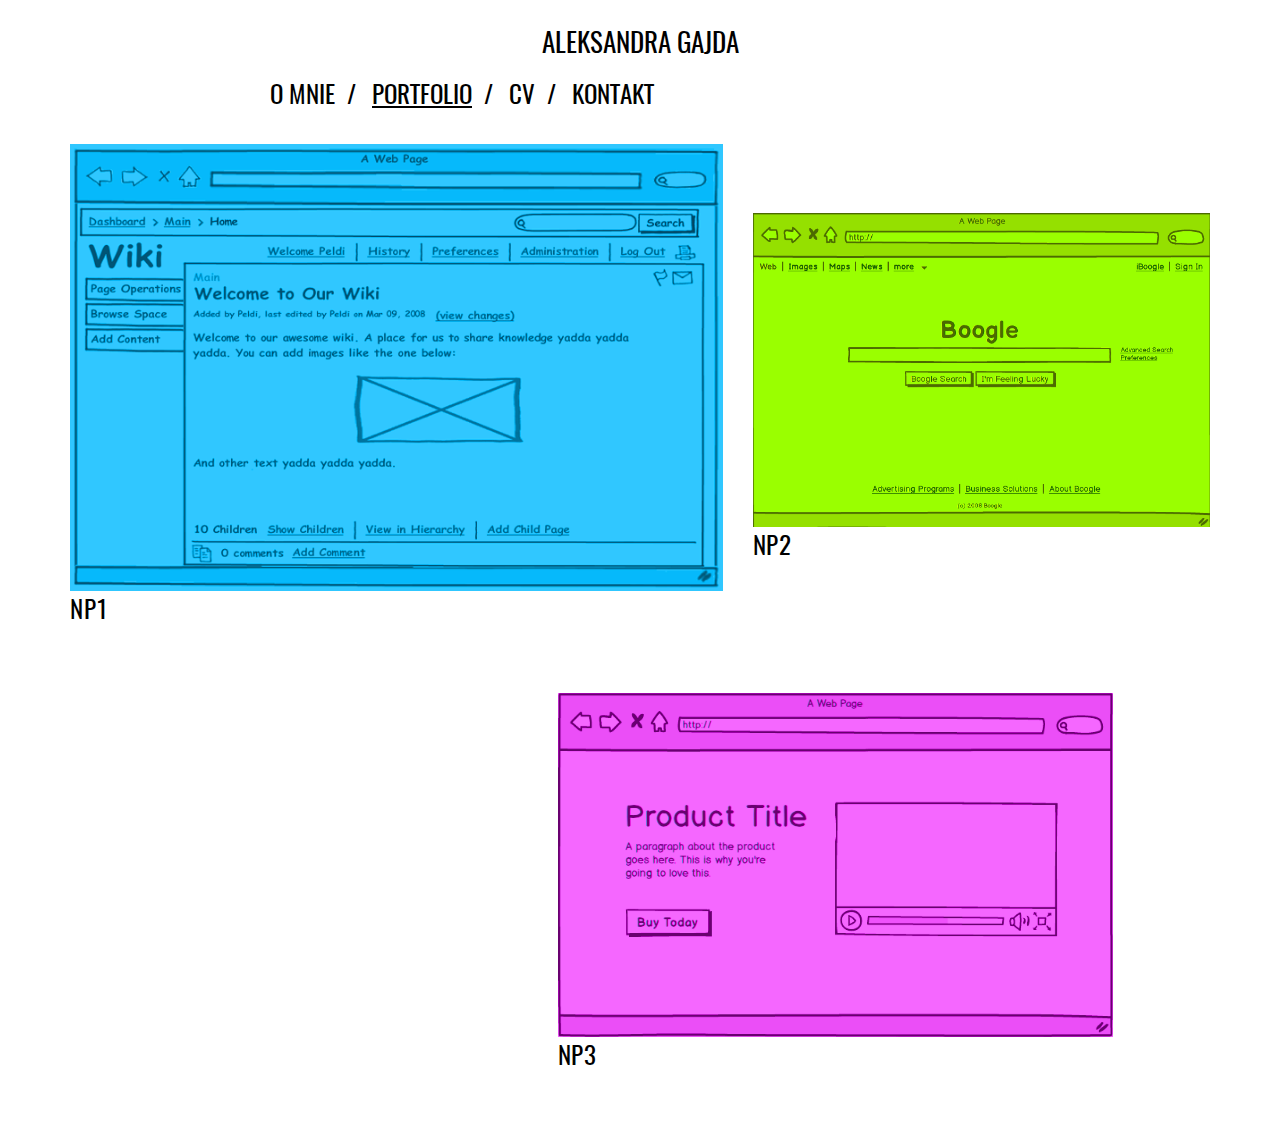
<file: zadanie-0-portfolio.html>
<!DOCTYPE html>
<html lang="pl-PL">
<head>
  <title>Aleksandra Gajda</title>
  <meta charset="utf-8">
  <meta name="viewport" content="width=device-width, initial-scale=1">
  <link rel="stylesheet" href="http://maxcdn.bootstrapcdn.com/bootstrap/3.3.5/css/bootstrap.min.css">
  <link rel="stylesheet" href="zadanie-0.css">
  <link rel="shortcut icon" href="favicon-ag.png" />
</head>
<body>
<div class="container">
  <header id="header" class="narrow text-uppercase">
    <h1 class="text-center"><a href="zadanie-0-ag.html">Aleksandra Gajda</a></h1>
    <div class="nav-bar">
      <nav>
        <ul class="text-uppercase list-unstyled list-inline text-left">
          <li><a href="index.html">o mnie</a> &nbsp;/</li>
          <li ><a href="zadanie-0-portfolio.html" style="text-decoration: underline">portfolio</a> &nbsp;/</li>
          <li><a href="zadanie-0-cv.html">cv</a> &nbsp;/</li>
          <li><a href="zadanie-0-kontakt.html">kontakt</a></li>
        </ul>
      </nav>
    </div>
  </header>
</div>

<div class="container">
  <div class="photos">
    <div class="row">
      <div class="col-sm-7">
        <a href="#" alt="NP1"><img src="str-3.png" class="image"></a>
        <p>NP1</p>
      </div>
      <div class="col-sm-5">
        <a href="#"><img src="str-2.png" class="image smaller-img"></a>
        <p>NP2</p>
      </div>
    </div>
    <div class="row">
      <div class="col-sm-5"></div>
      <div class="col-sm-6">
        <a href="#"><img src="str-1.png" class="image"></a>
        <p>NP3</p>
        <div class="col-sm-1"></div>
      </div>
    </div>
  </div>
</div>
</body>
</html>
</file>
<file: zadanie-0.css>
header {
  margin-top: 30px;
  margin-left: 200px;
  margin-right: 200px;
  font-family: oswald_regularregular , sans-serif;
  color: black;
  font-size: 25px;
}

/* Generated by Font Squirrel (http://www.fontsquirrel.com) on September 26, 2015 */
@font-face {
  font-family: 'oswald_regularregular';
  src: url('oswald-regular-webfont.eot');
  src: url('oswald-regular-webfont.eot?#iefix') format('embedded-opentype'),
  url('oswald-regular-webfont.woff2') format('woff2'),
  url('oswald-regular-webfont.woff') format('woff'),
  url('oswald-regular-webfont.ttf') format('truetype');
  font-weight: normal;
  font-style: normal;
}

a:link {
  color: black
}

a:visited {
  color: black;
  text-decoration: none;
}

a:hover {
  color: black;
  text-decoration: none;
}

a:active {
  color: black;
  text-decoration: none;
}

.main {
  margin-left: 201px;
  margin-right: 200px;
  margin-top: 12px;
  font-family: oswald_regularregular , sans-serif;
  font-size: 25px;
  color: black;
  line-height: 42px;
  letter-spacing: 0.5px;
}

nav {
  margin-top: 19px;
}

header h1 {
  font-size: 27px;
}

#contact {
  margin-top: 100px;
}

dd {
  margin-top: 15px;
}

#experience {
  margin-top: 35px;
}

.photos {
  margin-top: 20px;

}

.main dt {
  font-weight: normal;
}

.portrait {
  max-height: 550px;
  position: absolute;
  bottom: 0;
  right: 10%;
}

.image {
  min-width: 100%;
  max-width: 100%;
  height: auto;
  vertical-align: bottom;
}

.row {
  margin-bottom: 50px;
}

.smaller-img {
  margin-top: 15%;
}

.photos {
  font-family: oswald_regularregular , sans-serif;
  font-size: 25px;
  color: black;
  line-height: 42px;
  letter-spacing: 0.5px;
}
.row a:hover {
  opacity: 0.3;
}
</file>
